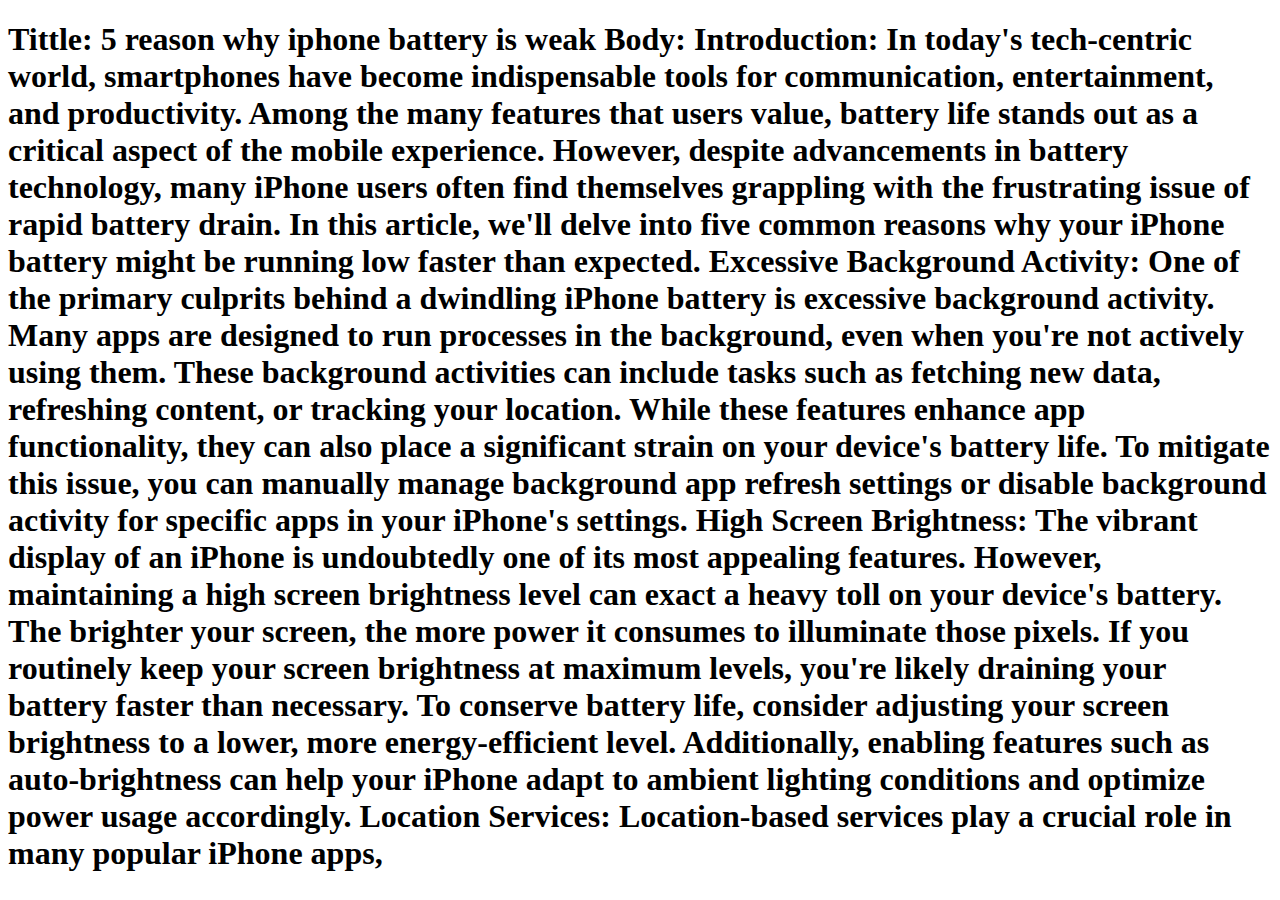
<file: New folder (2)/index.html>
<!DOCTYPE html>
<html lang="en">
<head>
    <meta charset="UTF-8">
    <meta name="viewport" content="width=device-width, initial-scale=1.0">
    <title>Document</title>
</head>
<body>
    <h1>Tittle: 

5 reason why iphone battery is weak 

Body: 
Introduction: 
In today's tech-centric world, smartphones have become indispensable tools for communication, entertainment, and productivity. Among the many features that users value, battery life stands out as a critical aspect of the mobile experience. However, despite advancements in battery technology, many iPhone users often find themselves grappling with the frustrating issue of rapid battery drain. In this article, we'll delve into five common reasons why your iPhone battery might be running low faster than expected. 

Excessive Background Activity:     
 One of the primary culprits behind a dwindling iPhone battery is excessive background activity. Many apps are designed to run processes in the background, even when you're not actively using them. These background activities can include tasks such as fetching new data, refreshing content, or tracking your location. While these features enhance app functionality, they can also place a significant strain on your device's battery life. To mitigate this issue, you can manually manage background app refresh settings or disable background activity for specific apps in your iPhone's settings. 

High Screen Brightness: 
 The vibrant display of an iPhone is undoubtedly one of its most appealing features. However, maintaining a high screen brightness level can exact a heavy toll on your device's battery. The brighter your screen, the more power it consumes to illuminate those pixels. If you routinely keep your screen brightness at maximum levels, you're likely draining your battery faster than necessary. To conserve battery life, consider adjusting your screen brightness to a lower, more energy-efficient level. Additionally, enabling features such as auto-brightness can help your iPhone adapt to ambient lighting conditions and optimize power usage accordingly. 

Location Services: 
 Location-based services play a crucial role in many popular iPhone apps,</h1>
 
</body>
</html>
</file>
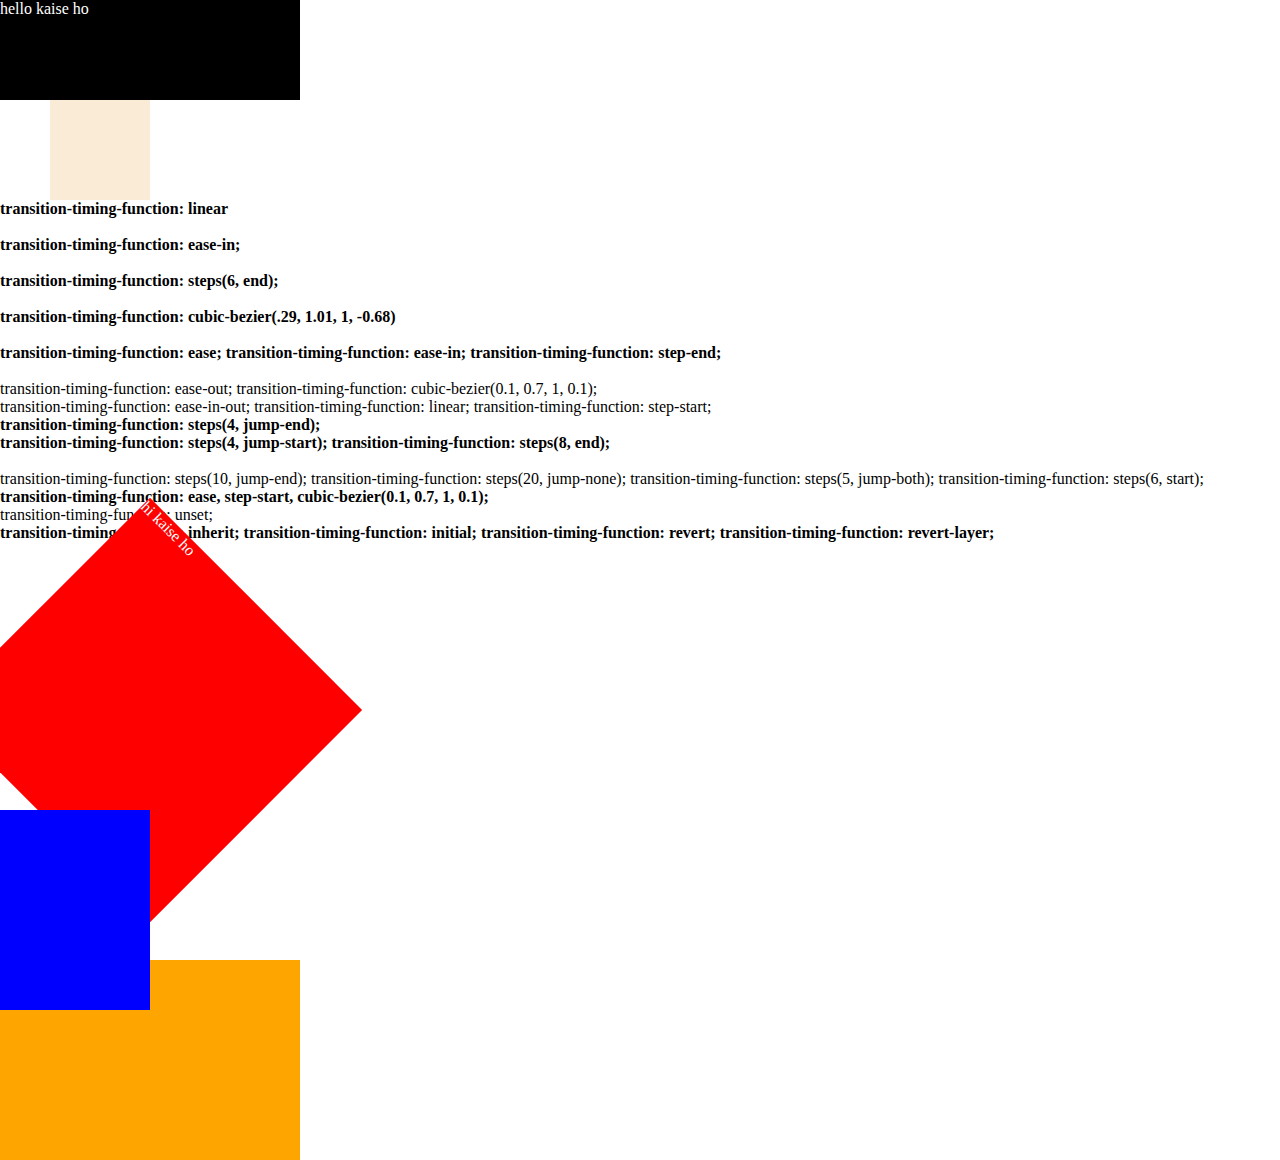
<file: New folder/index.html>
<!DOCTYPE html>
<html lang="en">
<head>
    <meta charset="UTF-8">
    <meta name="viewport" content="width=device-width, initial-scale=1.0">
    <title>Document</title>
    <link rel="stylesheet" href="style.css">
</head>
<body>
    <div>
        <div>hello kaise ho </div>
    </div>
    <div id="main"></div>
    <h4>transition-timing-function: linear</h4><br>
    <h4>transition-timing-function: ease-in;</h4><br>
    <h4>transition-timing-function: steps(6, end);</h4><br>
    <h4>transition-timing-function: cubic-bezier(.29, 1.01, 1, -0.68)</h4><br>
    <h4>transition-timing-function: ease;
        transition-timing-function: ease-in;
        transition-timing-function: step-end;</h4><br>
        transition-timing-function: ease-out;
        transition-timing-function: cubic-bezier(0.1, 0.7, 1, 0.1);</h4><br>
        transition-timing-function: ease-in-out;
        transition-timing-function: linear;
        transition-timing-function: step-start;
        <h4>transition-timing-function: steps(4, jump-end);
            <h4>transition-timing-function: steps(4, jump-start);
                transition-timing-function: steps(8, end);</h4><br>
                transition-timing-function: steps(10, jump-end);
                transition-timing-function: steps(20, jump-none);
                transition-timing-function: steps(5, jump-both);
                transition-timing-function: steps(6, start);
                <h4>transition-timing-function: ease, step-start, cubic-bezier(0.1, 0.7, 1, 0.1);</h4>
                transition-timing-function: unset;</h4><br>
         <h4>transition-timing-function: inherit;
            transition-timing-function: initial;
            transition-timing-function: revert;
            transition-timing-function: revert-layer;</h4><br>
        <div id="main1">hi kaise ho </div>
        <div id="main2"></div>
        <div id="main3"></div>
        <div id="main4"></div>

























</body>
</html>
</file>
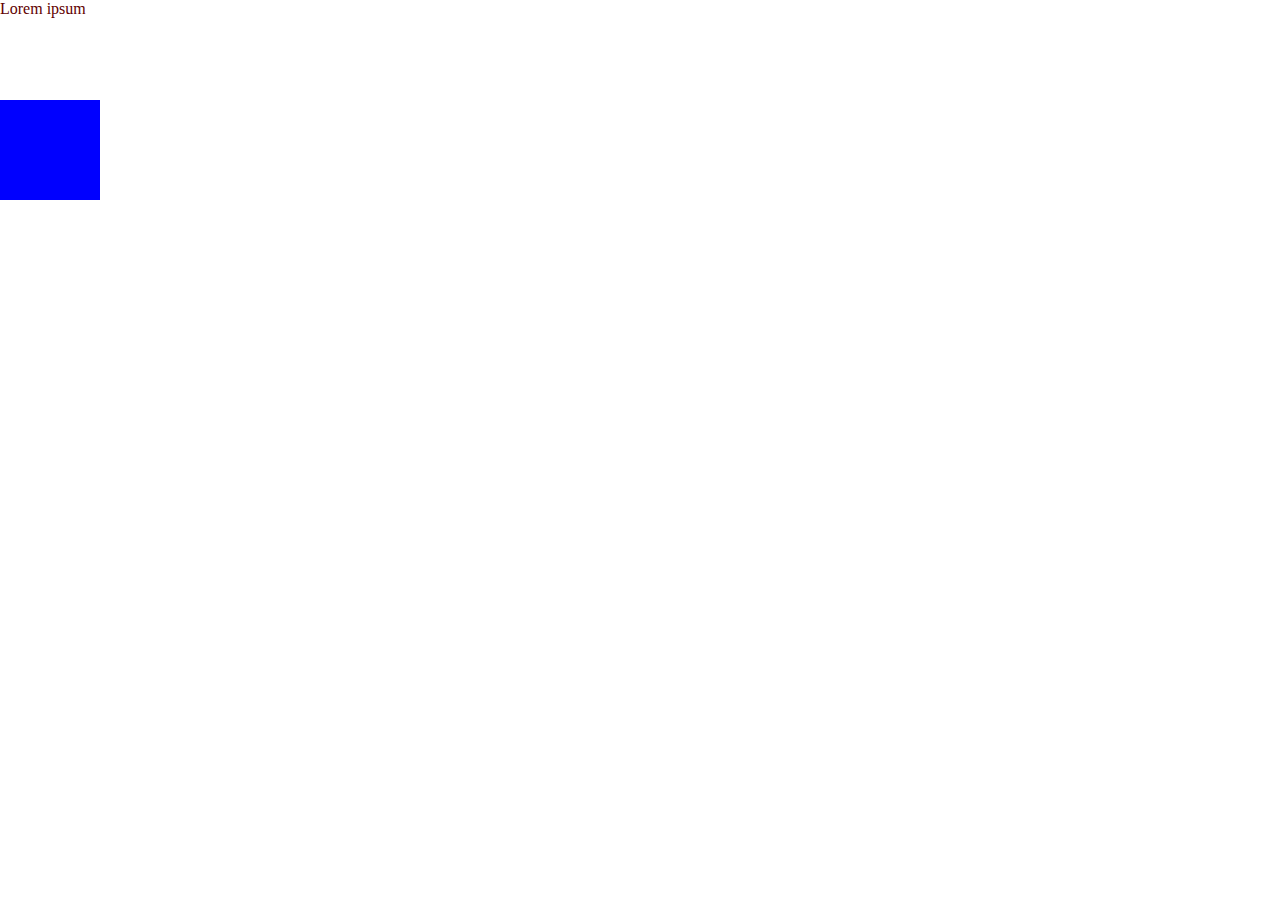
<file: practice/index.html>
<!DOCTYPE html>
<html lang="en">
<head>
    <meta charset="UTF-8">
    <meta name="viewport" content="width=device-width, initial-scale=1.0">
    <title>Document</title>
    <link rel="stylesheet" href="style.css">
</head>
<body>
     <div> Lorem ipsum  </div>
     <div id="main"></div>
     
</body>
</html>
</file>
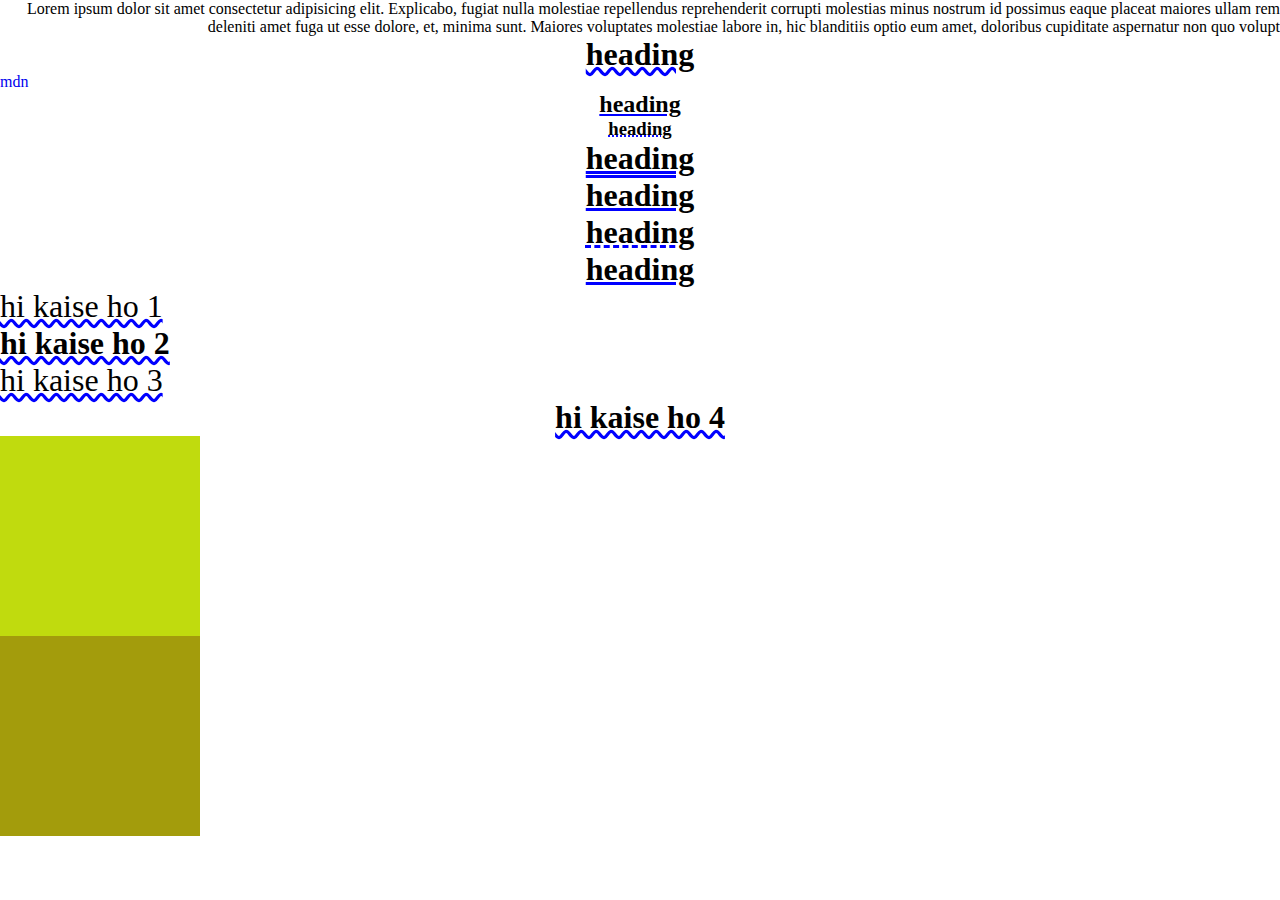
<file: pro folder/html/index.html>
<!DOCTYPE html>
<html lang="en">
<head>
    <meta charset="UTF-8">
    <meta name="viewport" content="width=device-width, initial-scale=1.0">
    <title>Document</title>
    <link rel="stylesheet" href="style.css">
</head>
<body>
    <p>Lorem ipsum dolor sit amet consectetur adipisicing elit. Explicabo, fugiat nulla molestiae repellendus reprehenderit corrupti molestias minus nostrum id possimus eaque placeat maiores ullam rem deleniti amet fuga ut esse dolore, et, minima sunt. Maiores voluptates molestiae labore in, hic blanditiis optio eum amet, doloribus cupiditate aspernatur non quo volupt
    <h1>heading</h1>
    <a href="https://www.youtube.com">mdn</a>
    <h2>heading</h2>
    <h3>heading</h3>
    <h1 id="main">heading</h1>
    <h1 id="one">heading</h1>
    <h1 id="two">heading</h1>
    <h1 id="three">heading</h1>
   <h1 id="hi">hi kaise ho 1</h1>
   <h1 id="hello">hi kaise ho 2</h1>
   <h1 id="ayan">hi kaise ho 3</h1>
   <h1>hi kaise ho 4</h1>
   <div id="parent>
    <div id="child1"></div>
    <div id="child2"></div>
    <div id="child3"></div>
    
  </div>
</body>
</html>
</file>
<file: New folder/style.css>
*{
    margin:0%;
    padding: 0%;
    box-sizing: border-box;
}
html,body{
    height: 100%;
    width: 100%;
}
div {
    height: 100px;
    width: 300px;
    background-color: aqua;
    transition-property: all;
    transition-duration: 2s;
    transition-timing-function:steps(5);
    color:white;
    transition-delay: 1s;
    
}
@media (max-width : 300px ) {
    div{
        background-color: green;
    }
}
@media (min-width: 300px) and (max-width: 400px) {
    div{
        background-color: pink;
    }
}
@media (min-width: 400px) and (max-width: 600px) {
    div{
        background-color: red;
    }
}
@media (min-width : 600px) {
    div{
        background-color: orange;
    }
}
div:hover {
    background-color: black;
}
div:active {
    background-color: gray;
}
#main1{
    height: 300px;
    width:300px;
    background-color: red;
    border-radius: 2px black;
    transform: rotate(45deg);
}
#main2{
    height: 100px;
    width:100px;
    background-color: blue;
    border-radius: 2px black;
    transform: scale(2);   
}
#main3:hover{
    height: 100px;
    width:100px;
    background-color: green;
    border-radius: 2px black;
    transform: rotate(180deg);
}
#main{
    height: 100px;
    width: 100px;
    background-color: antiquewhite;
    border-radius: 2px black;
    transform: translateX(50px);
}
</file>
<file: practice/style.css>
*{
    margin: 0%;
    padding:0%;
    box-sizing: border-box;
}
html,body{
    height: 100%;
    width:100%;
}
div{
    height: 100px;
    width: 100px;
    background-color: red;
}
@media ( width : 600px ) {
    div{
        background-color: blue;
    }
}
@media (max-width:600px) {
    div{
        background-color: green;
    }
}
@media (min-width: 200px ) and (max-width: 300px) {
    div{
        background-color: yellow;
    }
 }
#main{
    height: 100px;
    width: 100px;
    background-color: aqua;
    transition-property: all;
    transition-duration: 2s;
    
}
@media (max-width : 300px ) {
    #main{
        background-color: green;
    }
}
@media (min-width: 300px) and (max-width: 400px) {
    #main{
        background-color: pink;
    }
}
@media (min-width: 400px) and (max-width: 600px) {
    #main{
        background-color: red;
    }
}
@media (min-width : 600px) {
    #main{
        background-color: blue;
    }
}
div:hover{
    background-color: rgb(255, 255, 255);
    color: rgb(97, 0, 0);
}
div:active {
    background-color: gray;
}
</file>
<file: pro folder/html/style.css>
*{
    margin:0;
    padding:0;
    box-sizing: border-box;
}
body,html{
    height: 100%;
    width:100%;
}
p{
    text-align: right;
}
h1{
    text-align: center;
    text-decoration:blue wavy underline;
}
h2{
    text-align: center;
    text-decoration:blue underline;
}
h3{
    text-align: center;
    text-decoration:blue dotted underline;
}
a{
    text-decoration: none;
}
#main{
    text-align: center;
    text-decoration: blue double underline;
}
#two{
    text-align: center;
    text-decoration: blue dashed underline;
}
#three{
    text-align: center;
    text-decoration: blue solid underline;
}
#one{
    text-align: center;
    text-decoration: blue  underline;
}
#hi{
    text-align: start;
    font-weight: normal;
}
#hello{
    text-align: start;
    font-weight: bold;
}
#ayan{
    text-align: start;
    text-align: start;
    font-weight: lighter;
}
#parent{
    height:100%;
    width:100%;
    display: flex;
    align-items: center;
    justify-content: space-between;
    
  
    
  
  }
  #child1{
    height:200px;
    width:200px;
    background-color: aqua;
  }
  #child2{
    height:200px;
    width:200px;
    background-color:rgb(192, 219, 14);
    
    
  }
  #child3{
    height:200px;
    width:200px;
    background-color: rgb(163, 156, 12);
  }
</file>
